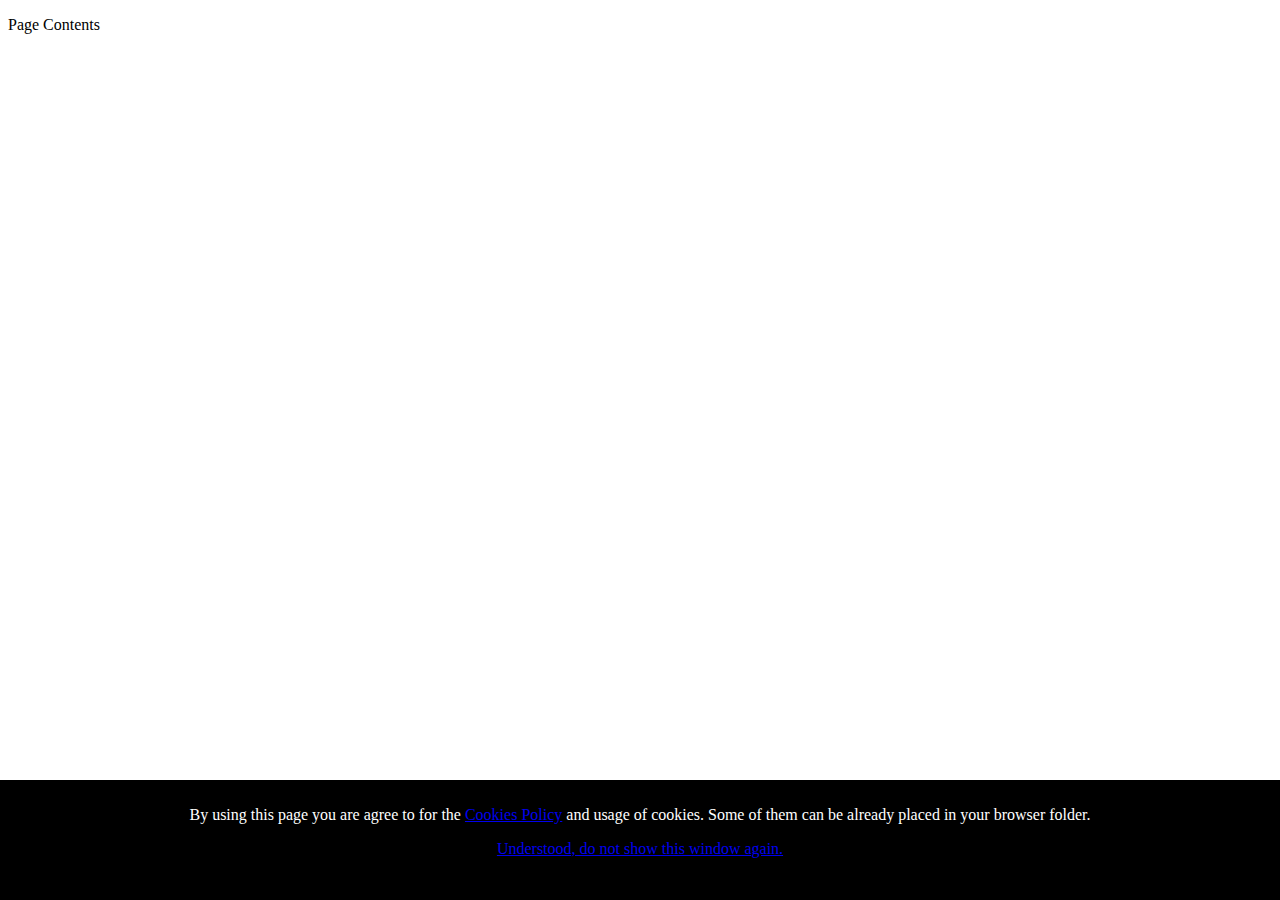
<file: index.htm>
<!DOCTYPE html PUBLIC "-//W3C//DTD HTML 4.01//EN" "http://www.w3.org/TR/html4/strict.dtd">
<html>
  <head>
    <meta http-equiv="content-type" content="text/html; charset=utf-8">
    <title>title</title>
    <link rel="stylesheet" type="text/css" href="style.css">
	<script src="http://ajax.googleapis.com/ajax/libs/jquery/1.9.1/jquery.min.js"></script>
	<script type="text/javascript" src="cookiesscript.js"></script>
  </head>
  <body>
	<p>Page Contents</p>
  </body>
</html>
</file>
<file: style.css>
#cookiesDiv {
	display: none;
	position: fixed;
	bottom: 0;
	left: 0;
	width: 100%;
	height: 100px;
	text-align: center;
	background-color: #000;
	color: #fff;
	padding: 10px 0;
}

#cookiesDiv p {
	text-align: center;
	color: #fff;
}
</file>
